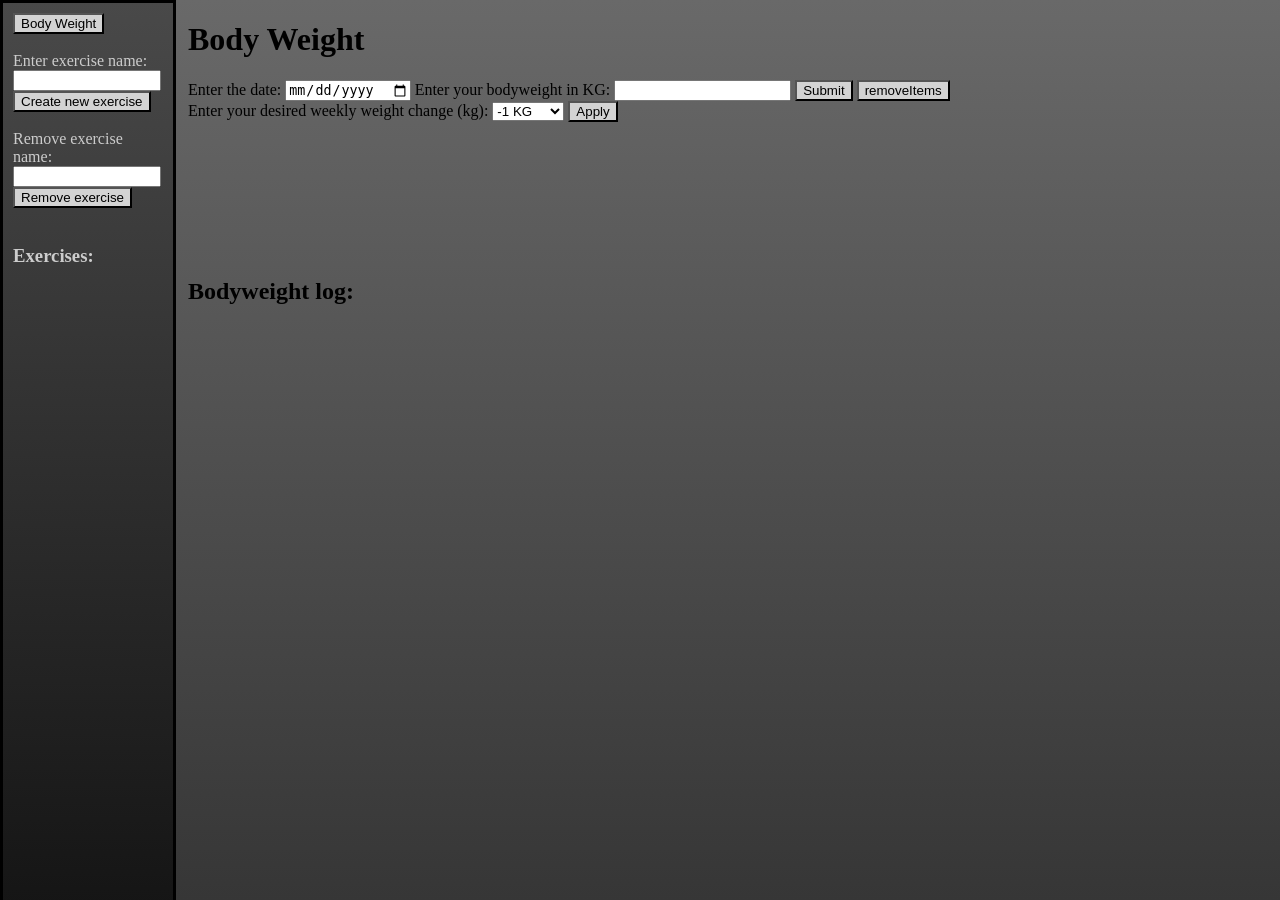
<file: index.html>
<!DOCTYPE html>
<head>
    <meta name="viewport" content="width=device-width" />
    <title>Weight Tracker SPA</title>

    <link rel="stylesheet" href="Main.css"/>
</head>
<body>
    <div id="sidebar">
        <button class="button" id="bodyWeightNav">Body Weight</button>
        <br>
        <label for="newExerciseNameInput">Enter exercise name: </label>
        <input class="sidebarInput" type="text" id="newExerciseNameInput" name="newExerciseNameInput"/>
        <button class="button"id="createExercise">Create new exercise</button>
        <br>
        <label for="removeExerciseNameInput">Remove exercise name: </label>
        <input class="sidebarInput" type="text" id="removeExerciseNameInput" name="removeExerciseNameInput"/>
        <button class="button"id="removeExercise">Remove exercise</button>
        <br>
        <h3>Exercises: </h3>
    </div>
    <div id="pageInput"></div><!-- where each template is inserted -->

    <template id="bodyweightTemplate"> <!-- BodyWeight Template -->
        
        <div class="pageContent">
                <h1>Body Weight</h1>
                <label for="DateInput">Enter the date: </label>
                <input type="date" id="DateInput" name="DateInput"/>
                <label for="BodyweightInput">Enter your bodyweight in KG: </label>
                <input type="number" id="BodyweightInput" name="BodyweightInput"/>
                <button class="button" id="SubmitBodyweightInput">Submit</button>
                <button class="button"id="Remove">removeItems</button>
            <br>

            <label for="weightChangeInput">Enter your desired weekly weight change (kg): </label>
            <select id="weightChangeInput" name="weightChangeInput">
                <option value="-1">-1 KG</option>
                <option value="-0.8">-0.8 KG</option>
                <option value="-0.6">-0.6 KG</option>
                <option value="-0.4">-0.4 KG</option>
                <option value="-0.2">-0.2 KG</option>
                <option value="0">0 KG</option>
                <option value="0.2">+0.2 KG</option>
                <option value="0.4">+0.4 KG</option>
                <option value="0.6">+0.6 KG</option>
                <option value="0.8">+0.8 KG</option>
                <option value="1">+1 KG</option>
            </select>
            <button class="button" id="applyWeightChange">Apply</button>
            <br>
            <p id="weeklyAverage"></p>
            <p id="calorieAdjustment"></p>
            <div id="graphDisplay"></div>

            <h2>Bodyweight log:</h2>
            <p id="weightArray"></p>
        </div>
    </template>

    <template id="exerciseTemplate"> <!-- exercise template -->
        <div class="pageContent">
            <h2 id="exerciseTitle"></h2>
            <label for="exerciseDateInput">Enter the date: </label>
            <input type="date" id="exerciseDateInput" name="exerciseDateInput"/>
            <label for="exerciseWeightInput">Enter your exercise weight in KG:  </label>
            <input type="number" id="exerciseWeightInput" name="exerciseWeightInput"/>
            <button id="submitExerciseWeightInput">Submit</button>
            <br>
            <div id="graphDisplay"></div>

            <h2>Exercise weight log:</h2>
            <p id="exerciseWeightArray"></p>
        </div>
    </template>

    <script src="Bodyweight.js" defer></script>
    <script src="Navigation.js" defer></script>
    <script src="ExerciseWeight.js" defer></script>
</body>
</file>
<file: Main.css>
body 
{ 
    background: linear-gradient(0deg, rgb(54, 54, 54), rgb(105, 105, 105));
    background-repeat: no-repeat;
    background-size: cover;
    background-attachment: fixed;
}

#InputContainer
{
    display: flex;
    justify-content: center;
    align-items: center;
}

#graphDisplay
{
    display: flex;
    align-items: flex-end;
    height: 100px;
    border-left: 2px rgb(78, 78, 78);
    border-right: 2px rgb(78, 78, 78);
    padding: 10px;
    gap: 10px;
}

.pageContent
{
    margin-left: 170px;
    padding-left: 10px;
}

#sidebar
{
    display: flex;
    flex-direction: column;
    align-items: flex-start;
    width: 150px;
    height: 100vh;
    position: fixed;
    left: 0;
    top: 0;
    padding: 10px;
    background: linear-gradient(0deg, rgb(20, 20, 20), rgb(73, 73, 73));  
    overflow-y: auto;
    overflow-x: hidden;
    border: 3px solid black;
    color: rgb(204, 204, 204);
}

.sidebarInput
{
    width: 140px;
}

.bar
{
    overflow-y: auto;
    overflow-x: hidden;
    width: 40px;
    background-color: rgb(0, 0, 0);
    color: white;
    text-align: center;
    font-size: 10px;
}

.button
{
    color: rgb(0, 0, 0);
    background-color: rgb(211, 211, 211);
    transition: all 0.2s ease;
}

.exerciseButton
{
    color: rgb(0, 0, 0);
    background-color: rgb(211, 211, 211);
    transition: all 0.2s ease;
}


.button:hover
{
    transform: translateY(-2px);
    box-shadow: 0 8px 18px rgba(255, 255, 255, 0.2);
    transition: all 0.2s ease;
}
</file>
